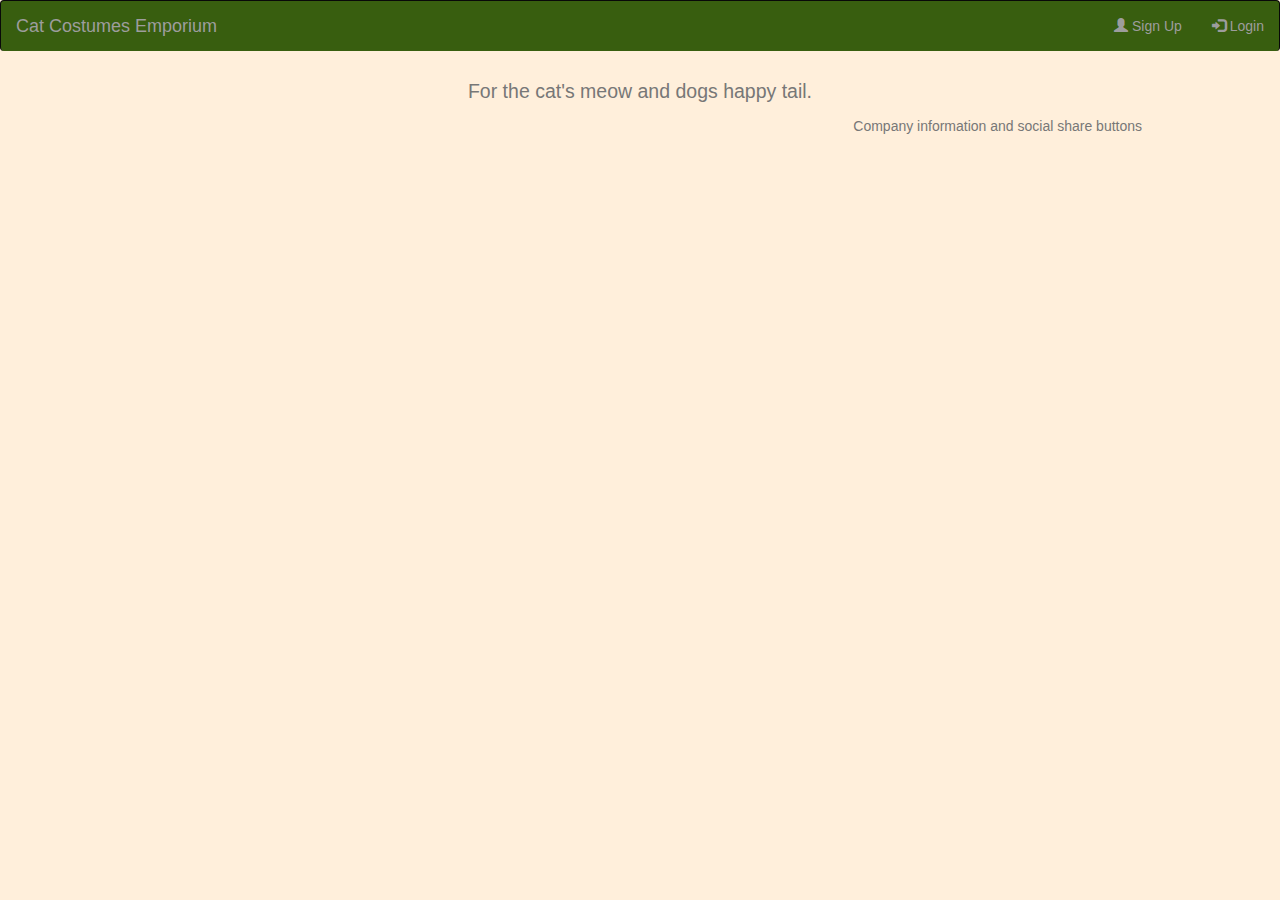
<file: index.html>
<!DOCTYPE html>
<html lang="en">

<head>
    <meta charset="utf-8">
    <!-- for mobile responsiveness -->
    <meta name="viewport" content="width=device-width, initial-scale=1">
    <!--- following three links are for bootstrap libraries 
		Latest compiled and minified CSS  -->
    <link rel="stylesheet" href="http://maxcdn.bootstrapcdn.com/bootstrap/3.3.5/css/bootstrap.min.css">
    <!-- jQuery library -->
    <script src="https://ajax.googleapis.com/ajax/libs/jquery/1.11.3/jquery.min.js"></script>
    <!-- Latest compiled JavaScript -->
    <script src="http://maxcdn.bootstrapcdn.com/bootstrap/3.3.5/js/bootstrap.min.js"></script>
    <!--CSS styles I choose for clarity, must be AFTER bootstrap -->
    <link rel="stylesheet" type="text/css" href="custom.css">

</head>
<header>
    <nav class="navbar navbar-inverse">
        <div class="container-fluid">
            <div class="navbar-header">
                <a class="navbar-brand" href="index.html">Cat Costumes Emporium</a>
            </div>
            <div>
                <ul class="nav navbar-nav">
                </ul>
                <ul class="nav navbar-nav navbar-right">
                    <li><a href="#"><span class="glyphicon glyphicon-user"></span> Sign Up</a></li>
                    <li><a href="#"><span class="glyphicon glyphicon-log-in"></span> Login</a></li>
                </ul>
            </div>
        </div>
    </nav>
    <title> Pet-tastrophe! Pet Costumes Web Store </title>
    <div id="slogan">
        <h2><small> For the cat's meow and dogs happy tail.</small></h2>       
    </div>
</header>
<!-- HTML5 uses section instead of divs w/ids -->

<body>

<!-- row of 3 top cats -->
<div class="catStore">
 <div class="row">
		<div class="col-md-4">
			<div id="bikerCat" class="catCostume">
			</div>                  
		</div>
	 </div>
	<div class="col-md-4">
	   <div id="sandwichCat" class="catCostume">
	   </div>
	</div>
	<div class="col-md-4">
		<div id="diabloKitty" class="catCostume">
		</div>
	</div>

	<!-- row of 3 second cats-->            
	<div class="col-md-4">
	   <div id="frogKitten" class="catCostume">
	   </div> 
	</div>
	<div class="col-md-4">
	   <div id="hawaiianVacation" class="catCostume">
	   </div>
	</div>
	<div class="col-md-4">
	   <div id="sanrioCat" class="catCostume">
	   </div>

	<!-- row of 3 - third cats -->
	<div class="col-md-4">
	   <div id="lobsterCat" class="catCostume">
	   </div> 
	</div>
	<div class="col-md-4">
	   <div id="lionCat" class="catCostume">
	   </div> 
	</div>
	<div class="col-md-4">
		<div id="pussInBoots" class="catCostume">
	    </div> 
	</div>

	<!-- row of 2 -  bottom cats -->
	<div class="col-md-4">
	    <div id="princessPrettyFluff" class="catCostume">
	    </div> 
	</div>
	<div class="col-md-4">
	 	<div id="wizardCat" class="catCostume">
		</div>
	</div>
        </div>
    </div>

<!-- DOG STORE -->
<!-- row of 3 top dogs -->
<!-- <div class="dogStore">
 <div class="row">
		<div class="col-md-4">
			<div id="tortoiseDog" class="dogStore">
			</div>                  
		</div>
	 </div>
	<div class="col-md-4">
	   <div id="snookiDog" class="dogStore">
	   </div>
	</div>
	<div class="col-md-4">
		<div id="tRexDog" class="dogStore">
		</div>
	</div> -->

	<!-- row of 3 second dogs-->            
	<!-- <div class="col-md-4">
	   <div id="giftingDog" class="dogStore">
	   </div> 
	</div>
	<div class="col-md-4">
	   <div id="pirateDog" class="dogStore">
	   </div>
	</div>
	<div class="col-md-4">
	   <div id="pickleDog" class="dogStore">
	   </div> -->

	<!-- row of 3 - third dogs -->
<!-- 	<div class="col-md-4">
	   <div id="martiniDog" class="dogStore">
	   </div> 
	</div>
	<div class="col-md-4">
	   <div id="lionDog"class="dogStore">
	   </div> 
	</div>
	<div class="col-md-4">
		<div id="jellyBellyDog" class="dogStore">
	    </div> 
	</div> -->

	<!-- row of 2 -  bottom dogs -->
	<!-- <div class="col-md-4">
	    <div id="hotDogDog" class="dogStore">
	    </div> 
	</div>
	<div class="col-md-4">
	 	<div id="butterflyDog" class="dogStore">
		</div>
	</div>
        </div>
    </div> -->

<script src="data.js"></script>
<script>


//arrays of product objects 
	  	var catArr = [bikerCat, sandwichCat, diabloKitty, frogKitten, hawaiianVacation, sanrioCat, lobsterCat, lionCat, pussInBoots, princessPrettyFluff, wizardCat];

	   	var dogArr = [tortoiseDog, snookiDog, tRexDog, giftingDog, priateDog, pickeleDog, martiniDog, lionDog, jellyBellyDog, hotDogDog, butterflyDog];

// the function that will add all the object info into divs
      var addToPage = function(divId, object) {
         $(divId).html(object.title);
         $(divId).append(object.price);
         $(divId).append(object.tagline);
         $(divId).append(object.materials);
         $(divId).append(object.careInstructions);
         $(divId).append(object.notes);
         $(divId).append("<img src="+object.pictureURL+"/>");
      };

//calls to add to page function
      addToPage('#bikerCat', catArr[0]);
      addToPage('#sandwichCat', catArr[1]);
      addToPage('#diabloKitty', catArr[2]);
      addToPage('#frogKitten', catArr[3]);
      addToPage('#hawaiianVacation', catArr[4]);
      addToPage('#sanrioCat', catArr[5]);
      addToPage('#lobsterCat', catArr[6]);
      addToPage('#lionCat', catArr[7]);
      addToPage('#pussInBoots', catArr[8]);
      addToPage('#princessPrettyFluff', catArr[9]);
      addToPage('#wizardCat', catArr[10]);

      // addToPage('#tortoiseDog', dogArr[0]);
      // addToPage('#snookiDog', dogArr[1]);
      // addToPage('#tRexDog', dogArr[2]);
      // addToPage('#giftingDog', dogArr[3]);
      // addToPage('#priateDog', dogArr[4]);
      // addToPage('#pickeleDog', dogArr[5]);
      // addToPage('#martiniDog', dogArr[6]);
      // addToPage('#lionDog', dogArr[7]);
      // addToPage('#jellyBellyDog', dogArr[8]);
      // addToPage('#hotDogDog', dogArr[9]);
      // addToPage('#butterflyDog', dogArr[10]);



</script>


 </body>
    <!-- HTML5 uses footer instead of divs w/ids -->
    <footer class="footer">
        <div class="container">
            <p class="text-muted"> Company information and social share buttons </p>
        </div>
    </footer>
</html>
</file>
<file: custom.css>
/*
.navbar-header {
	background-color: rgba(0, 44, 240, 0.88);
}

<!-- this colors login -->
.navbar-right {
	background-color: rgba(0, 153, 255, 1) ;
}

*/		

.navbar-inverse {
	background-color: #385E0F	;
	border-bottom: 5px;
	box-shadow: 10px;
}

#slogan { 
	color: black;
	text-align: center;
	font-size: 100%;
	font-size: 25px;
}

.container {
	padding-left: 5px;
	padding-right: 5px;
}

body {
	background-color : #FFEFDB;
}


header > h3 {
	text-align: right;
}


<!-- images section -- >
<!-- removes border around linked images, makes square-ish -->
	 	img > a {
  		border: none;
		}

img {
    width: 300px; /*set the width or max-width*/
    height: auto; /*this makes sure to maintain the aspect ratio*/
}


<!-- product row container test -->

.productPhoto {
	padding: 10px;
	border: 1px;
	margin-left: 28px;
	margin-bottom: 28px; 
	background-color: white;

}

<!-- individual prod drop shadow test -->


<!-- text for photos -->
div:first-child {
  font-size: 30px;
}

div ul {
list-style: none;
}

div ul li {
list-style: none;
}
</file>
